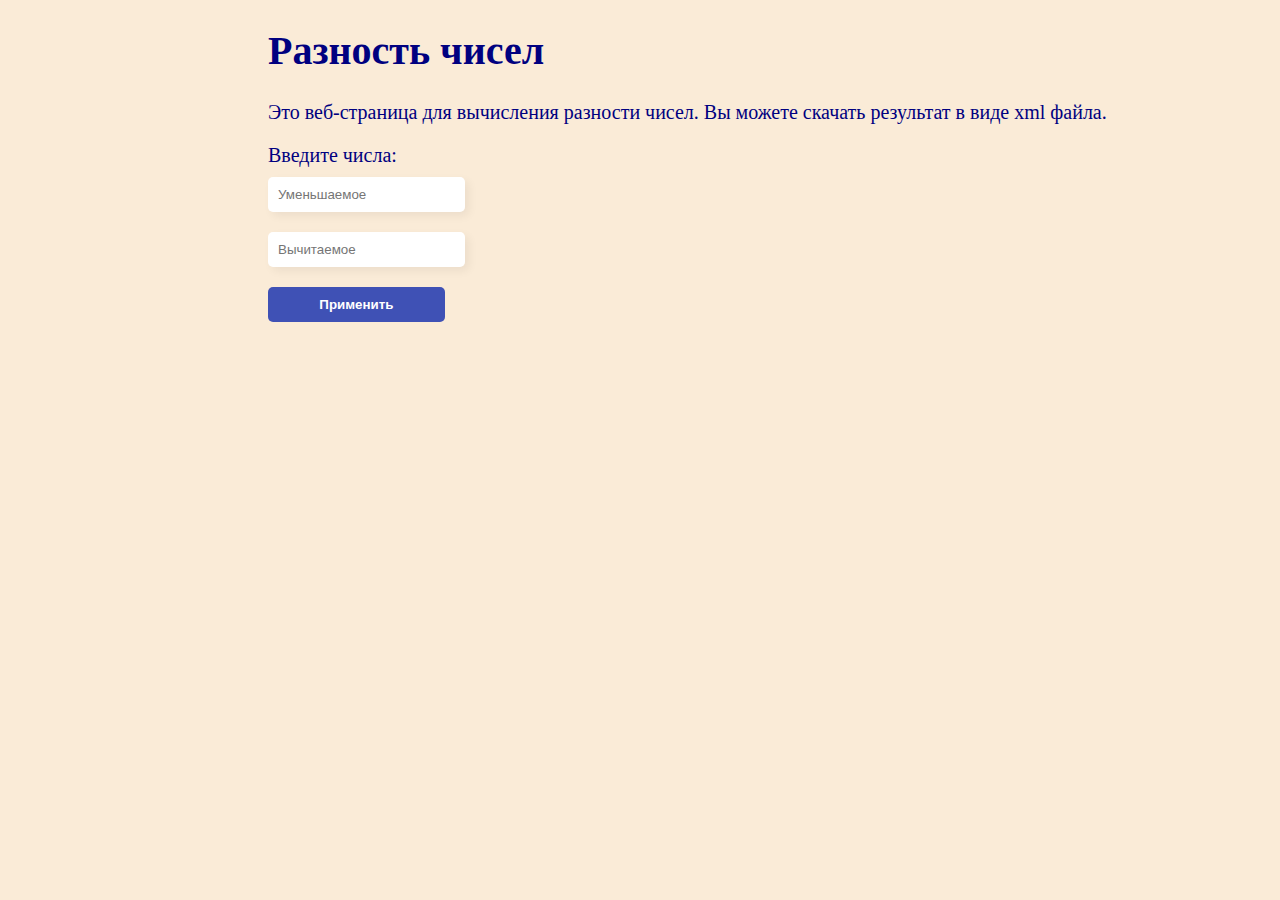
<file: web/index.html>
<!DOCTYPE html>
<html>
<meta charset="utf-8">
<head>
    <title>Разность чисел</title>
    <link rel="stylesheet" href="styles.css">
</head>
<body>

<h1>Разность чисел</h1>

<p>Это веб-страница для вычисления разности чисел. Вы можете скачать результат в виде xml файла.

<form action="index.jsp" method="get">
    Введите числа: <br/>
    <input type="number" step="any" name="x1" placeholder="Уменьшаемое" /><br/>
    <input type="number" step="any" name="x2" placeholder="Вычитаемое" /><br/>
    <input type="submit" value="Применить">
</form>
</body>
</html>
</file>
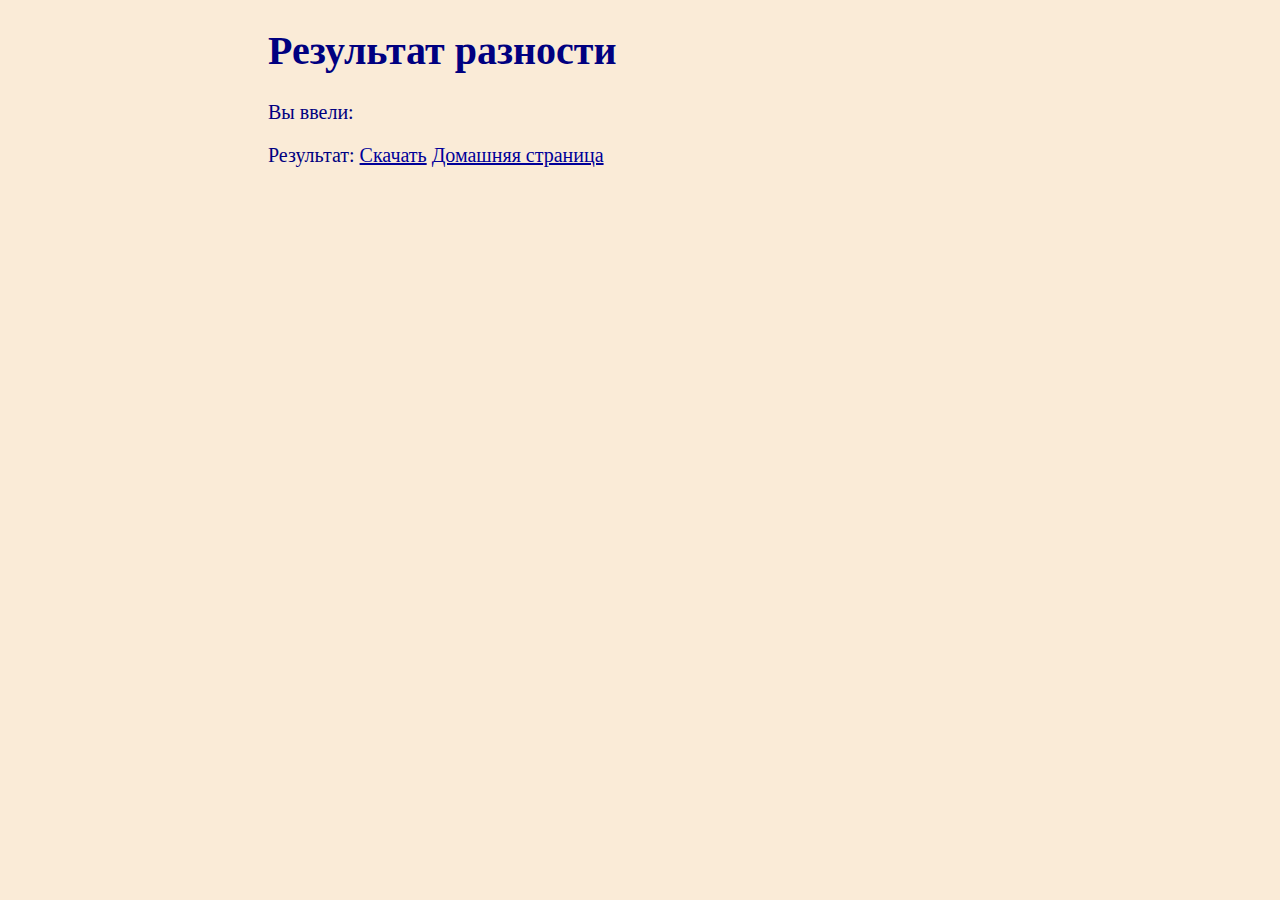
<file: web/result.html>
<!DOCTYPE html>
<html lang="ru">
<head>
    <meta charset="UTF-8">
    <title>Результат разности</title>
    <link rel="stylesheet" href="styles.css">
</head>
<body>
<h1>Результат разности</h1>

<p>Вы ввели:

<p>Результат:
    <a href="index.html">Скачать</a>
    <a href="index.html">Домашняя страница</a>

</body>
</html>
</file>
<file: web/styles.css>
body {
    padding-left: 7em;
    font-family: "Times New Roman",
    Times, serif;
    margin-left: 10%;
    margin-right: 10%;
    color: navy;
    background: antiquewhite;
    font-size: 20px;
}

:link {
    color: rgb(0, 0, 153);
}

/* for unvisited links */
:visited {
    color: rgb(153, 0, 153);
}

/* for visited links */
a:active {
    color: rgb(255, 0, 102);
}

a:hover {
    color: rgb(0, 96, 255);
}

input[type=number] {
    padding: 10px;
    margin: 10px 0;
    border-radius: 5px;
    border: 0;
    box-shadow: 4px 4px 10px rgba(0, 0, 0, 0.06);
}

input:invalid {
    background: #f17084; /* Красный цвет фона */
}

input[type=submit]{
    padding:10px;
    margin: 10px 0;
    border:none;
    background-color:#3F51B5;
    color:#fff;
    font-weight:600;
    border-radius:5px;
    width:20%;
}
</file>
